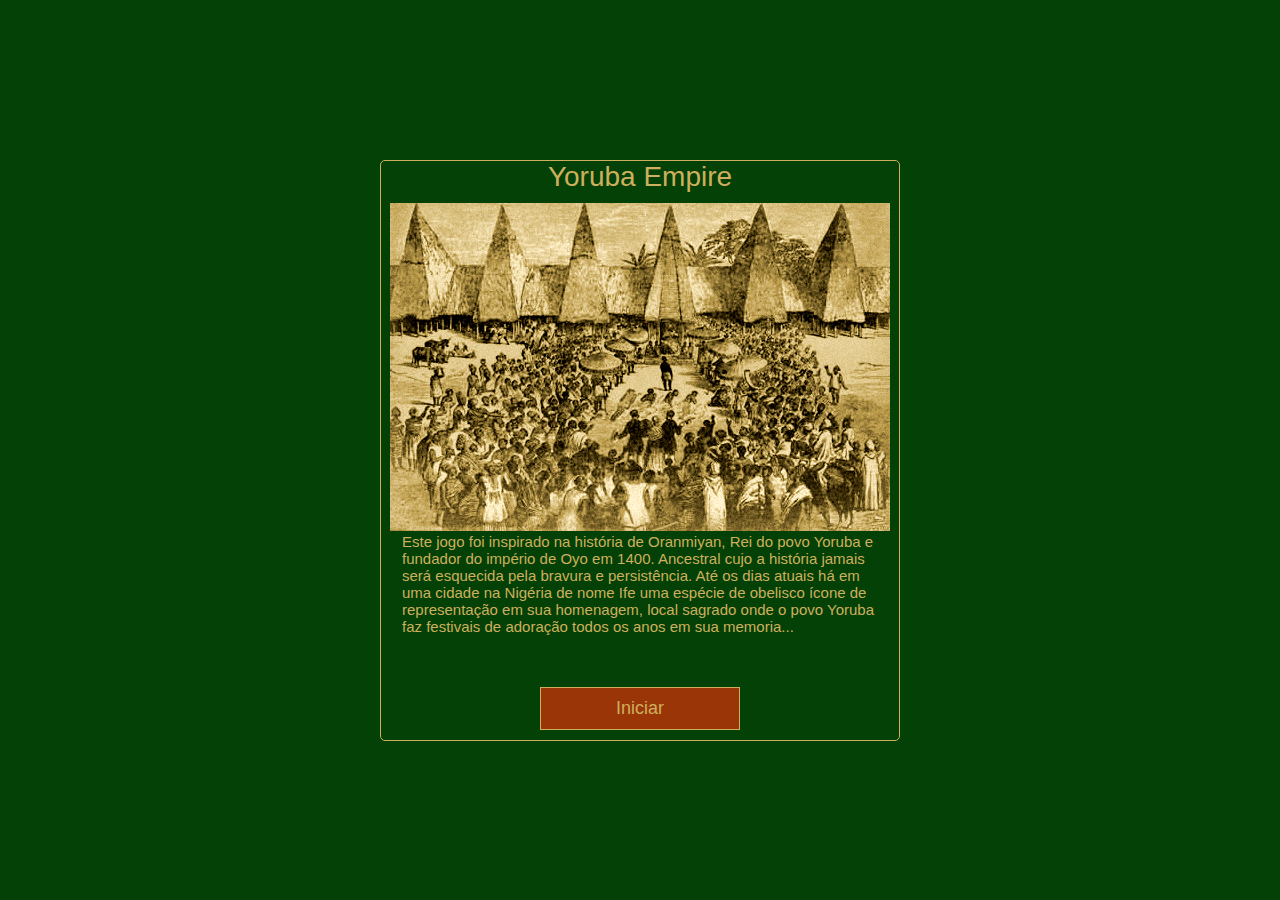
<file: index.html>
<!DOCTYPE html>
<html lang="en-US">
<head>
    <meta charset="UTF-8">
    <meta http-equiv="X-UA-Compatible" content="IE=edge">
    <meta name="viewport" content="width=device-width, initial-scale=1.0">
    <title>Yoruba Empire</title>
    <link rel="stylesheet" href="./src/style/estilo.css"/>
    </head>
    <body>		
		 <div class="container">                        
           <div id="home" class="flex-center flex-column retanguloCaixa">	
			   <h3>Yoruba Empire</h3>
                <img src="./src/images/0_psQ7G1pEHDzph5h5.png" alt="">			   
				<table width="480" border="0">
                 <tbody>
                  <tr>
                    <td><div id="inforgame" class="textoInfor"></div></td>
                      </tr>
                       </tbody>
                         </table>			   
               <a class="btn" href="./src/pages/start-game.html">Iniciar</a>					
        </div>
    </div>
</body>
    <script type="text/javascript" src="./src/javascript/infor.js"></script>
</html>
</file>
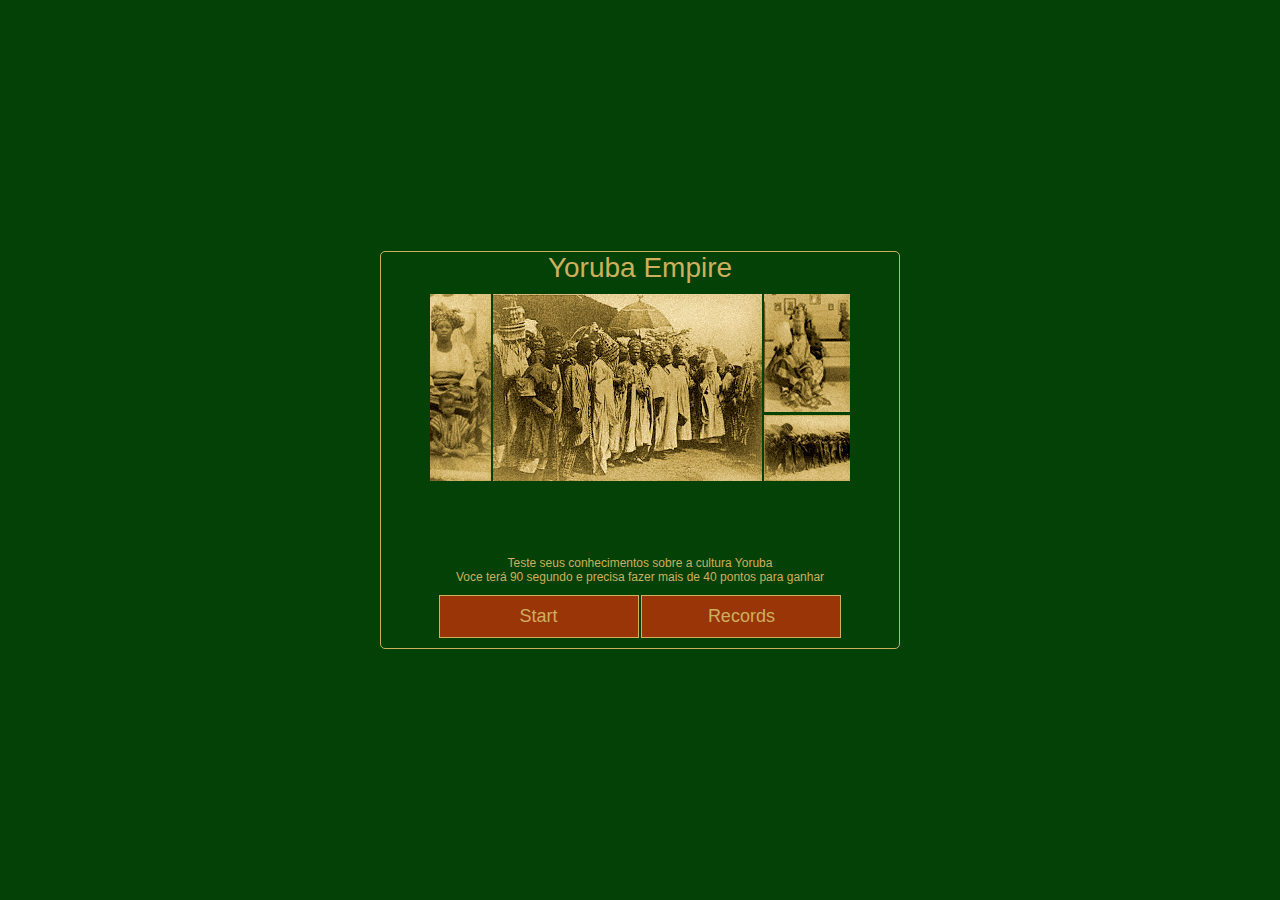
<file: src/pages/start-game.html>
<!DOCTYPE html>
<html lang="en-US">
<head>
    <meta charset="UTF-8">
    <meta http-equiv="X-UA-Compatible" content="IE=edge">
    <meta name="viewport" content="width=device-width, initial-scale=1.0">
    <title>Yoruba Empire</title>
    <link rel="stylesheet" href="../style/estilo.css"/>
    </head>
    <body>
        <div class="container">                        
            <div id="home" class="flex-center flex-column retangulo2Caixa">
              <div class="flex-center flex-column"> 
              <main class="quizArea">
            <header class="mainHeader">      
              <h3>Yoruba Empire</h3>              
            </div>              
              <img src="../images/edf04fc487f9719691144a27a253491.png" alt=""><br>              
              <span id="timerArea" class="textoSobre"></span>
            </header>
            <section id="questionsContainer" class="hide flex-center flex-column padraoTexto">
              <div id="question" class="padraoTexto"></div><br>
              <div id="answers" class="flex-center flex-column buttonArea padraoTexto ">Teste seus conhecimentos sobre a cultura Yoruba</div>
            </section>
            <section class="scores">
              <div id="scoreArea" class="hide padraoTexto">Voce terá 90 segundo e precisa fazer mais de 40 pontos para ganhar</div>
            <br/>
			      </section>
            <section class="controls">
              <button class="btn" id="startButton">Start</button>
              <button class="btn" id="showScoresButton">Records</button>
              <br/>
              <div id="scoreArea" class="hide padraoTexto">
                <span id="scoreDisplay" class="padraoTexto"></span>
              </div>
            </section>
          </main>
        </div>
    </div>
    </body>
     <script type="text/javascript" src="../javascript/game.js"></script>
</html>
</file>
<file: src/style/estilo.css>
.retanguloCaixa {
	width: 500px;
	border: 1px solid #CEAF5D;
	position: absolute;
	border-radius: 5px;

}

.retangulo2Caixa {
	width: 420px;
	border: 1px solid #CEAF5D;
	position: absolute;
	border-radius: 5px;

}

:root{
    background-color: #034106;
    font-size: 62.5%;
}

*{
    box-sizing: border-box;
    font-family: Arial, Helvetica, sans-serif;
    margin: 0;
    padding: 0;
    color: #333;
}

h1, h2, h3, h4{
    margin-bottom: 1rem;
}

h3, h4{
    color: #CEAF5D;
}

h1{
    font-size: 5.4rem;
    color: #CEAF5D;
    margin-bottom: 5rem;
}

h1 > span{
    font-size: 2.4rem;
    font-weight: 500;
}

h2{
    font-size: 4.2rem;
    margin-bottom: 4rem;
    font-weight: 700;
}

h3{
    font-size: 2.8rem;
    font-weight: 500;
}

.textoSobre{
    font-size: 1.5rem;
    color: #CEAF5D;
    margin-bottom: 5rem;
}

.textoInfor{
    font-size: 1.5rem;
    color: #CEAF5D;
    margin-bottom: 5rem;
    display: inline-block;
}

.padraoTexto{
    color: #CEAF5D;
	font-size:12px;
}

.container{
    width: 100vw;
    height: 100vh;
    display: flex;
    justify-content: center;
    align-items: center;
    max-width: 80rem;
    margin: 0 auto;
    padding: 2rem;
}

.container > *{
	width: 520px;
}

.flex-column{
    display: flex;
    flex-direction: column;
}

.flex-center{
    justify-content: center;
    align-items: center;
}

.justify-center{
    justify-content: center;
}

.text-center{
    text-align: center;
}

.hidden{
    display: none;
}

.btn{
    font-size: 1.8rem;
    padding: 1rem 0;
    width: 20rem;
    text-align: center;
    border: 0.1rem solid #CEAF5D;
    margin-bottom: 1rem;
    text-decoration: none;
    color: #CEAF5D;
    background-color: #993507;
}

.btn:hover{
    cursor: pointer;
    box-shadow: 0 0.4rem 1.4rem 0 #ffffff;
    transform: translate(-0.1rem);
    transition: transform 150ms;
}

.btn[disabled]:hover{
    cursor: not-allowed;
    box-shadow: none;
    transform: none;
}

.yxtn{
    font-size: 1.8rem;
    padding: 1rem 0;
    width: 20rem;
    text-align: center;
    border: 0.1rem solid #CEAF5D;
    margin-bottom: 1rem;
    text-decoration: none;
    color: #CEAF5D;
    background-color: rgb(13, 90, 39);
}

.yxtn:hover{
    cursor: pointer;
    box-shadow: 0 0.4rem 1.4rem 0 #ffffff;
    transform: translate(-0.1rem);
    transition: transform 150ms;
}

.yxtn[disabled]:hover{
    cursor: not-allowed;
    box-shadow: none;
    transform: none;
}
</file>
